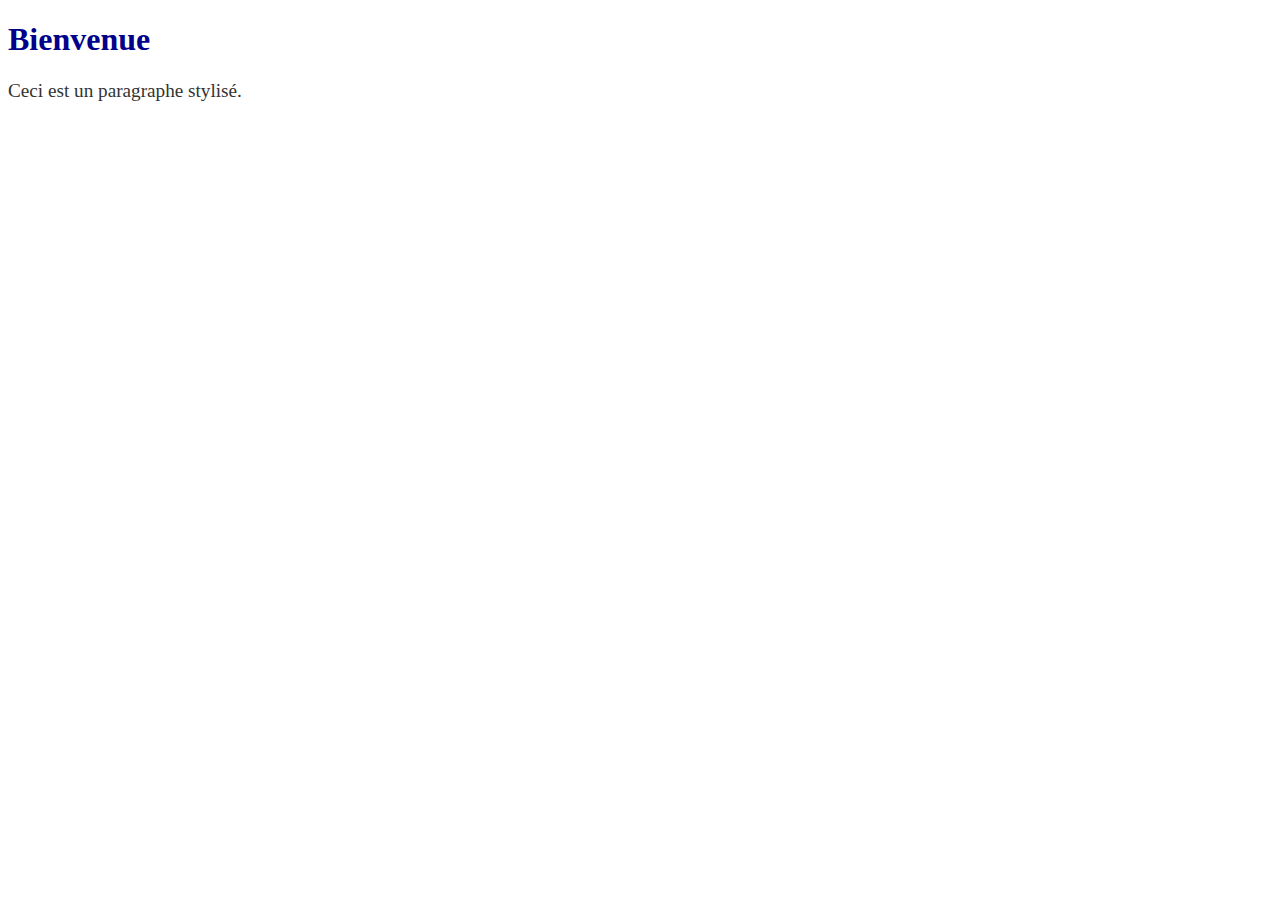
<file: Chapitre1/index.html>
<!DOCTYPE html>
<html lang="fr">
  <head>
    <meta charset="UTF-8">
    <meta name="viewport" content="width=device-width, initial-scale=1.0">
    <title>Test CSS</title>
    <link rel="stylesheet" href="style.css">
  </head>
  <body>
    <h1 class="titre">Bienvenue</h1>
    <p id="principal">Ceci est un paragraphe stylisé.</p>
  </body>
</html>
</file>
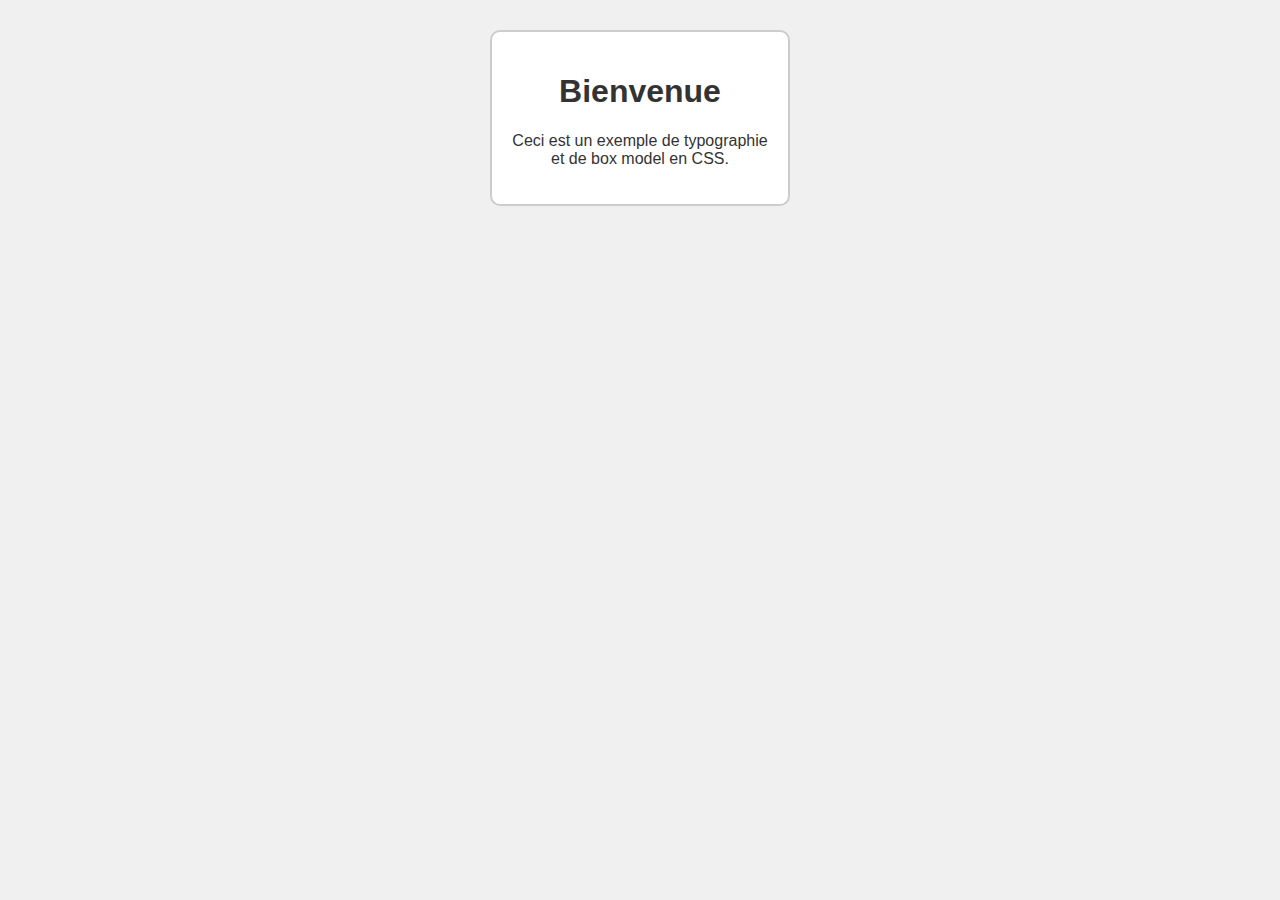
<file: Chapitre2/index.html>
<!DOCTYPE html>
<html lang="fr">
  <head>
    <meta charset="UTF-8">
    <meta name="viewport" content="width=device-width, initial-scale=1.0">
    <title>Typographie et Box Model</title>
    <link rel="stylesheet" href="style.css">
  </head>
  <body>
    <div class="container">
      <h1>Bienvenue</h1>
      <p>Ceci est un exemple de typographie et de box model en CSS.</p>
    </div>
  </body>
</html>
</file>
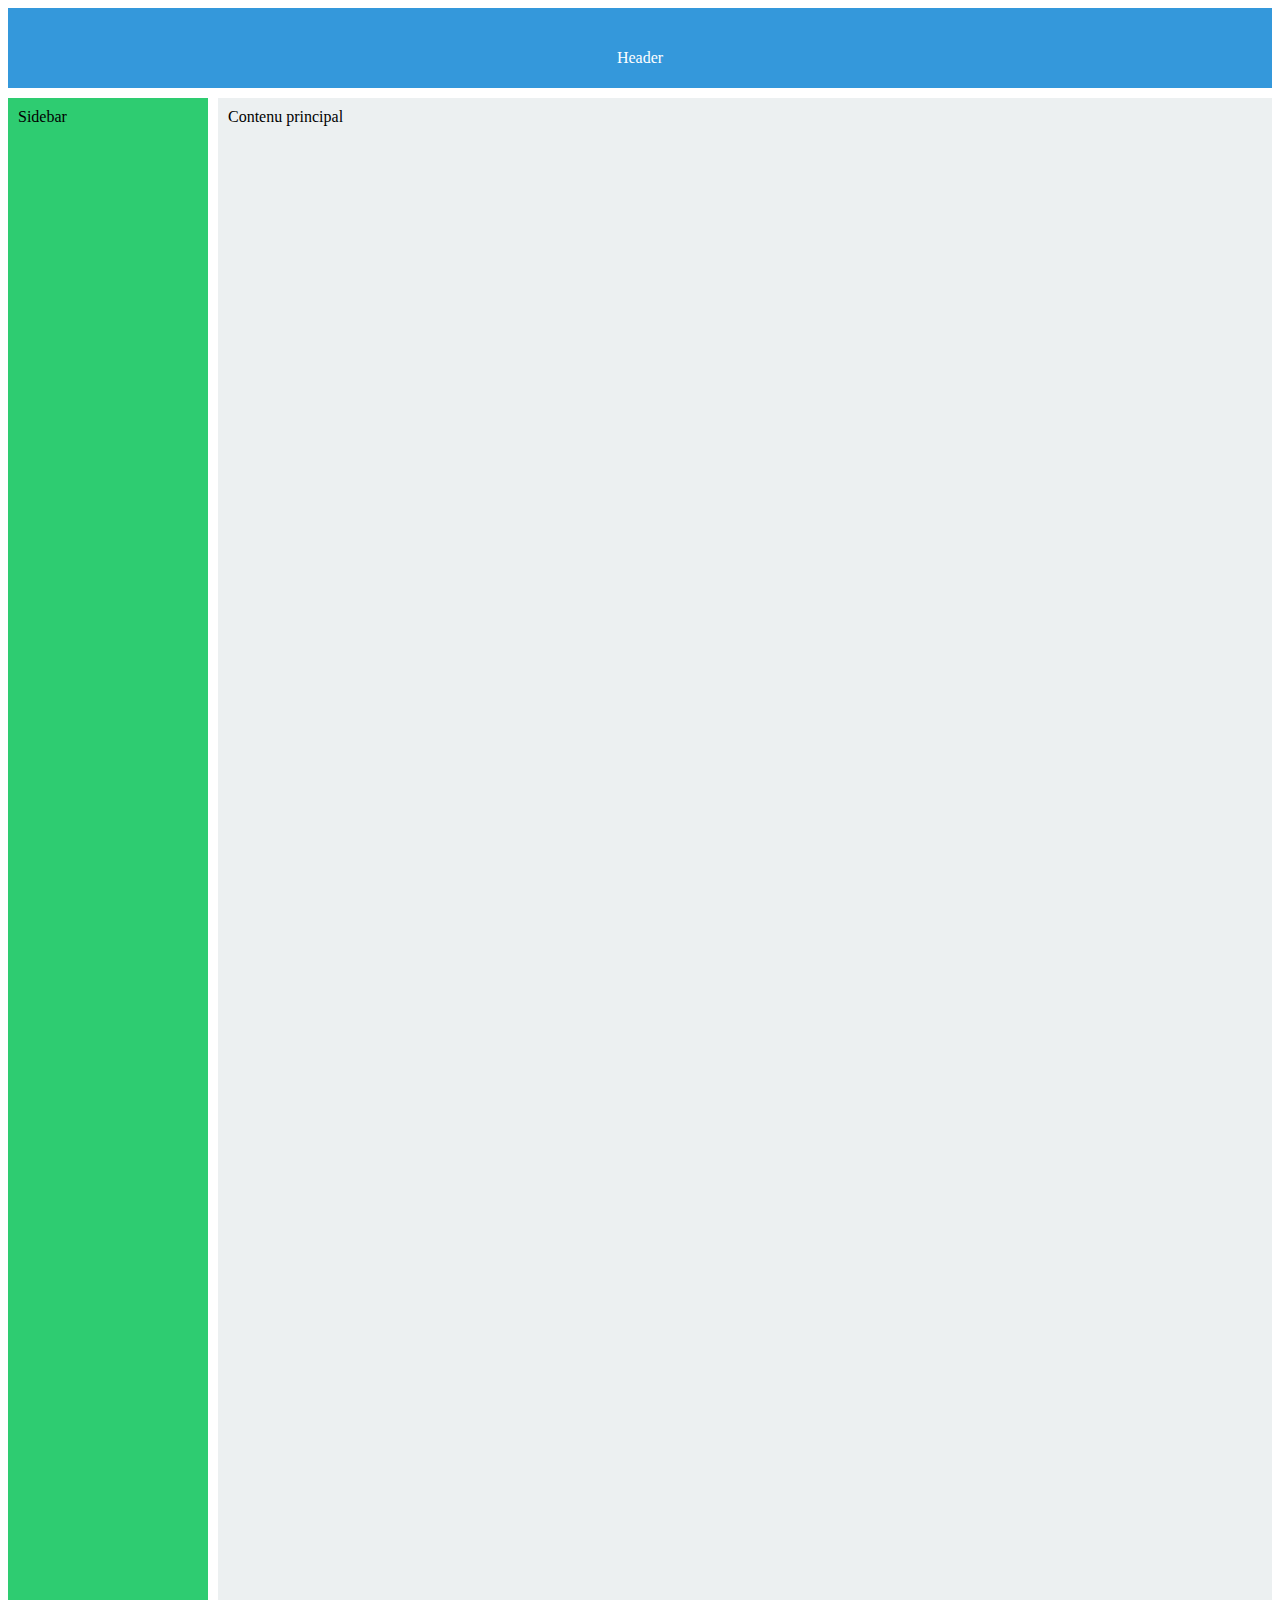
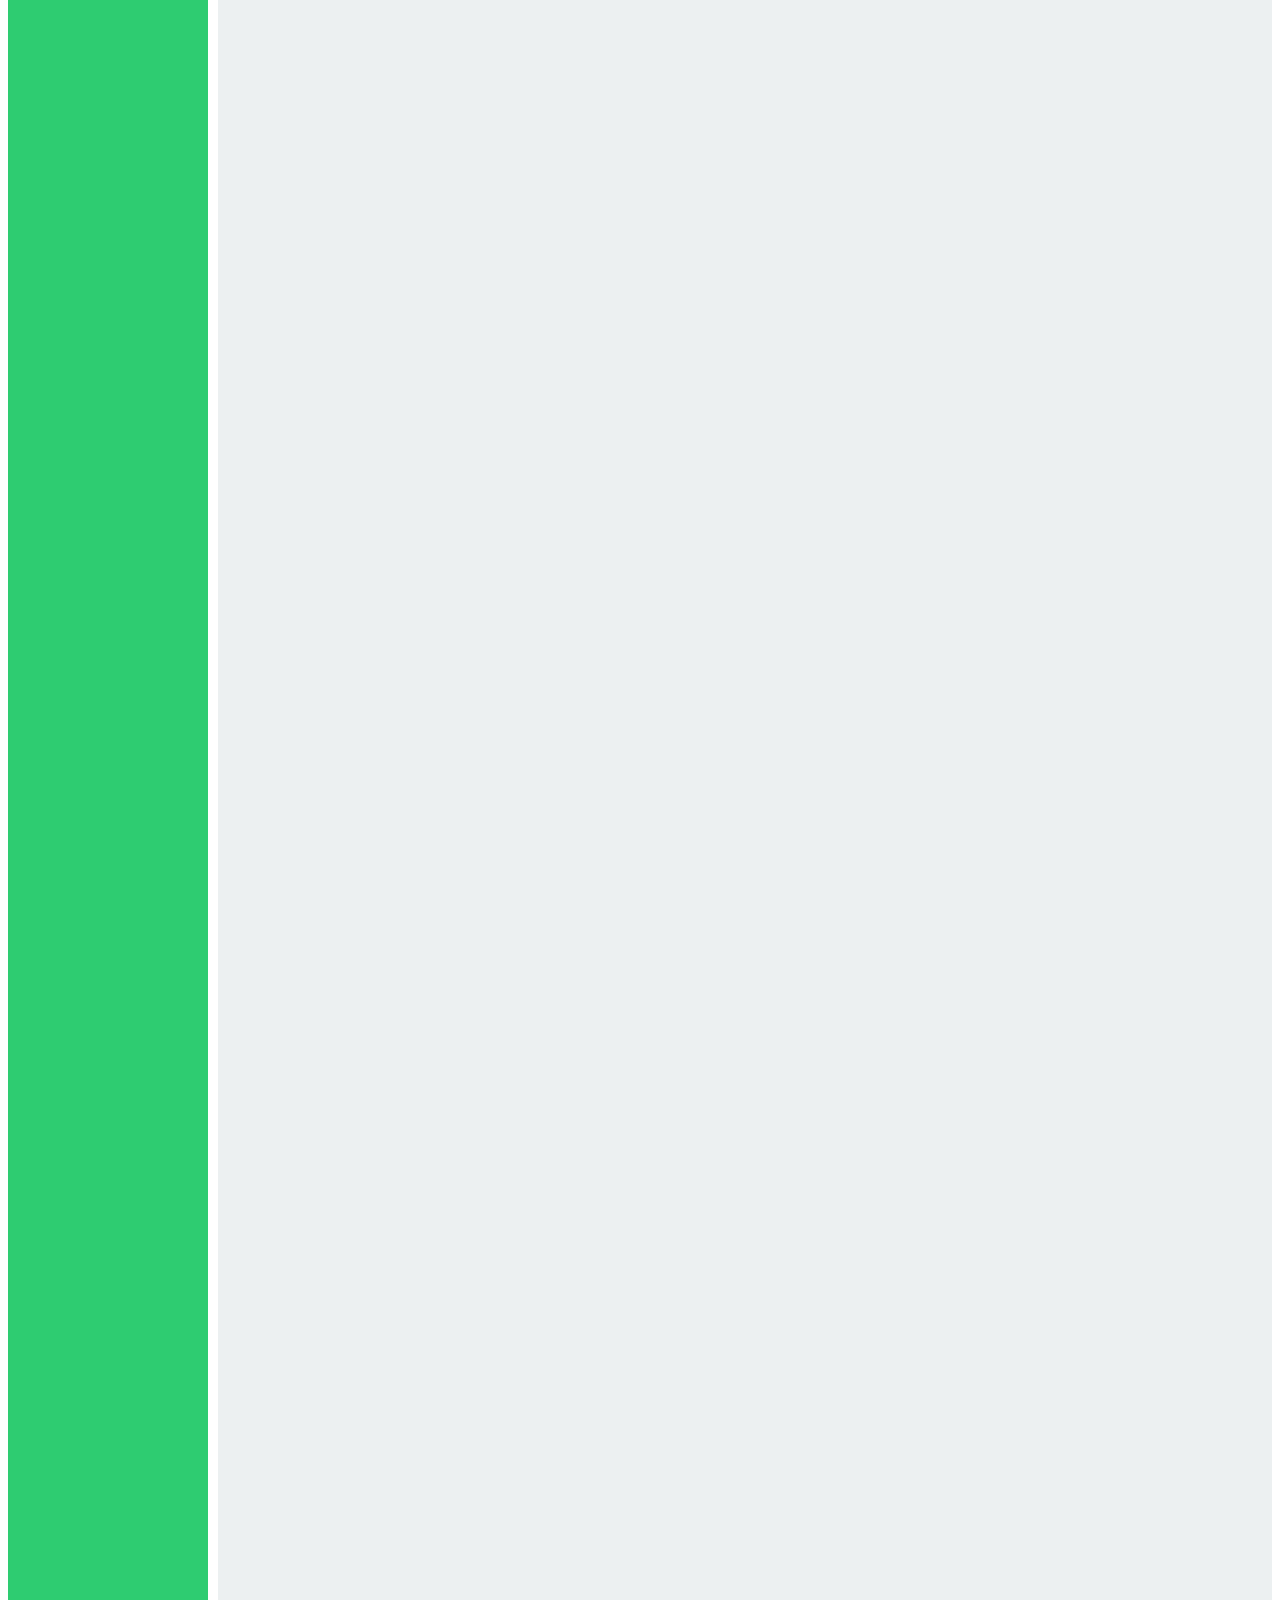
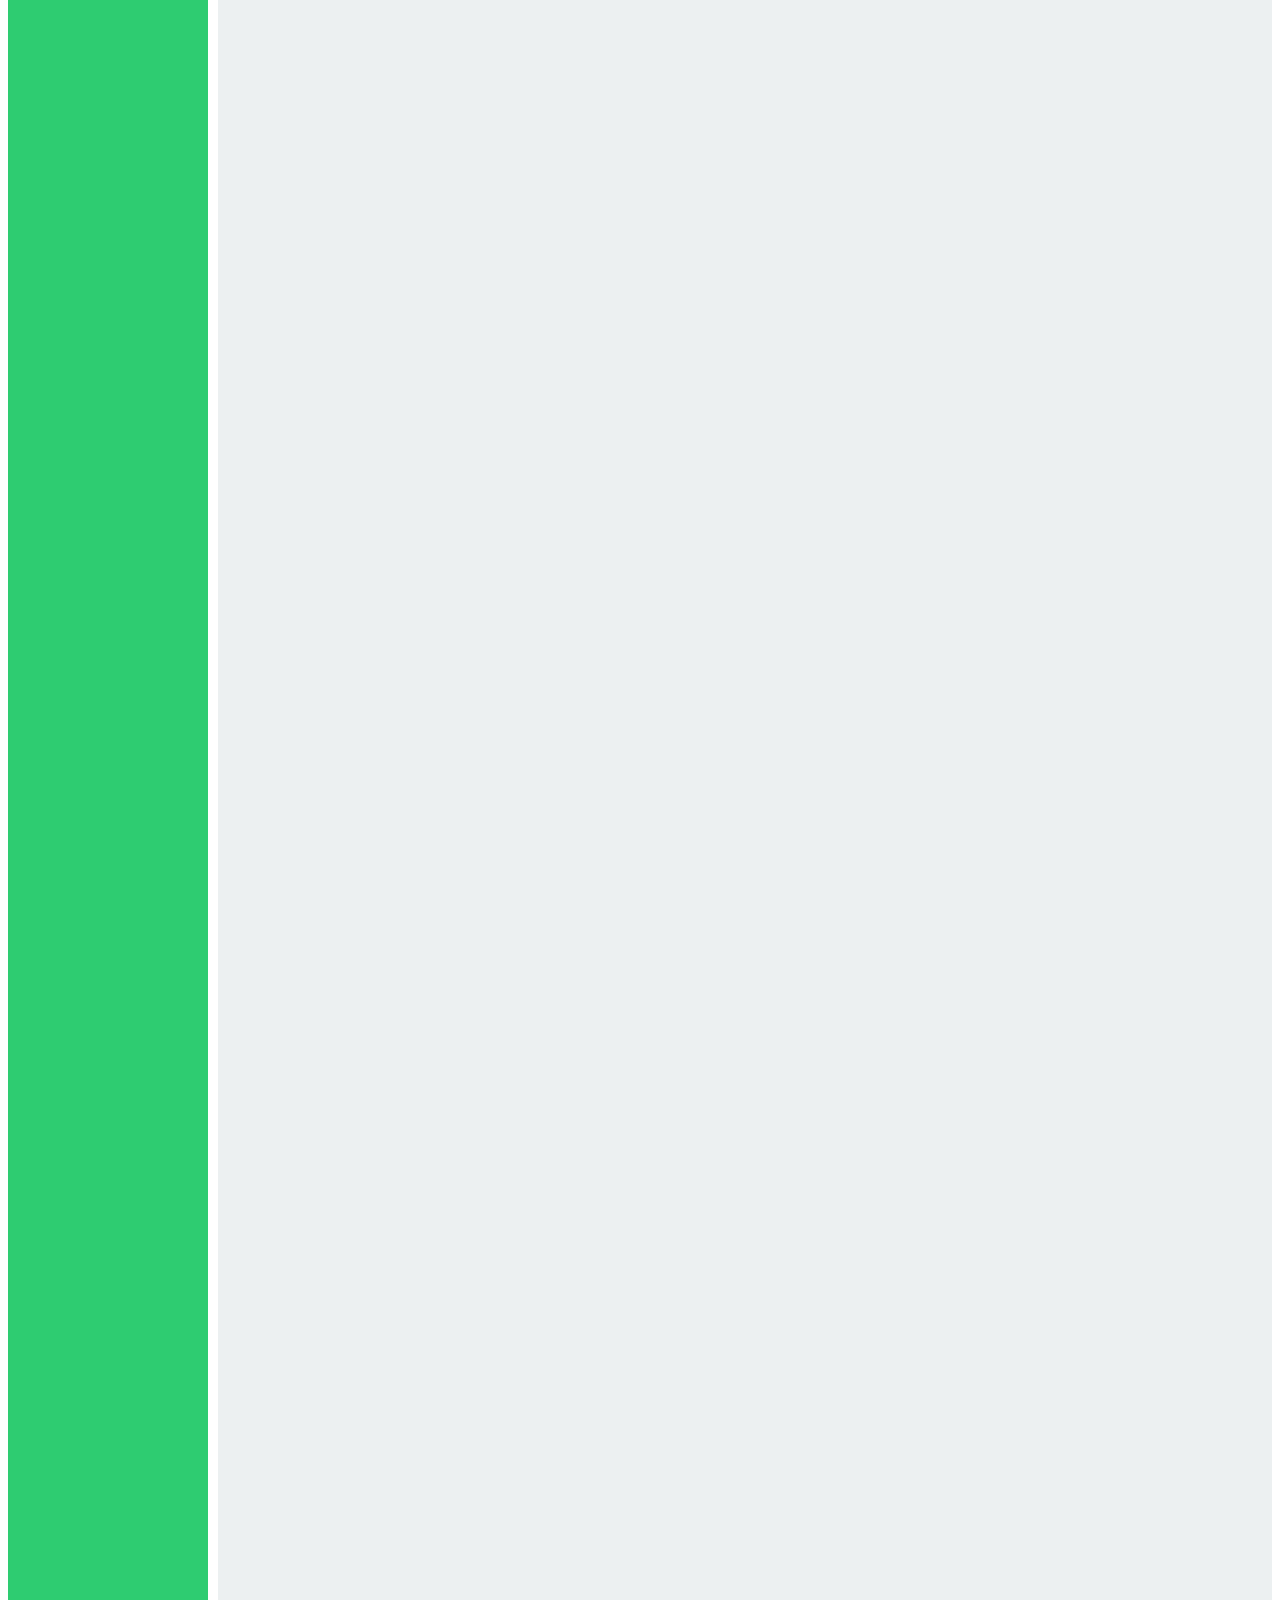
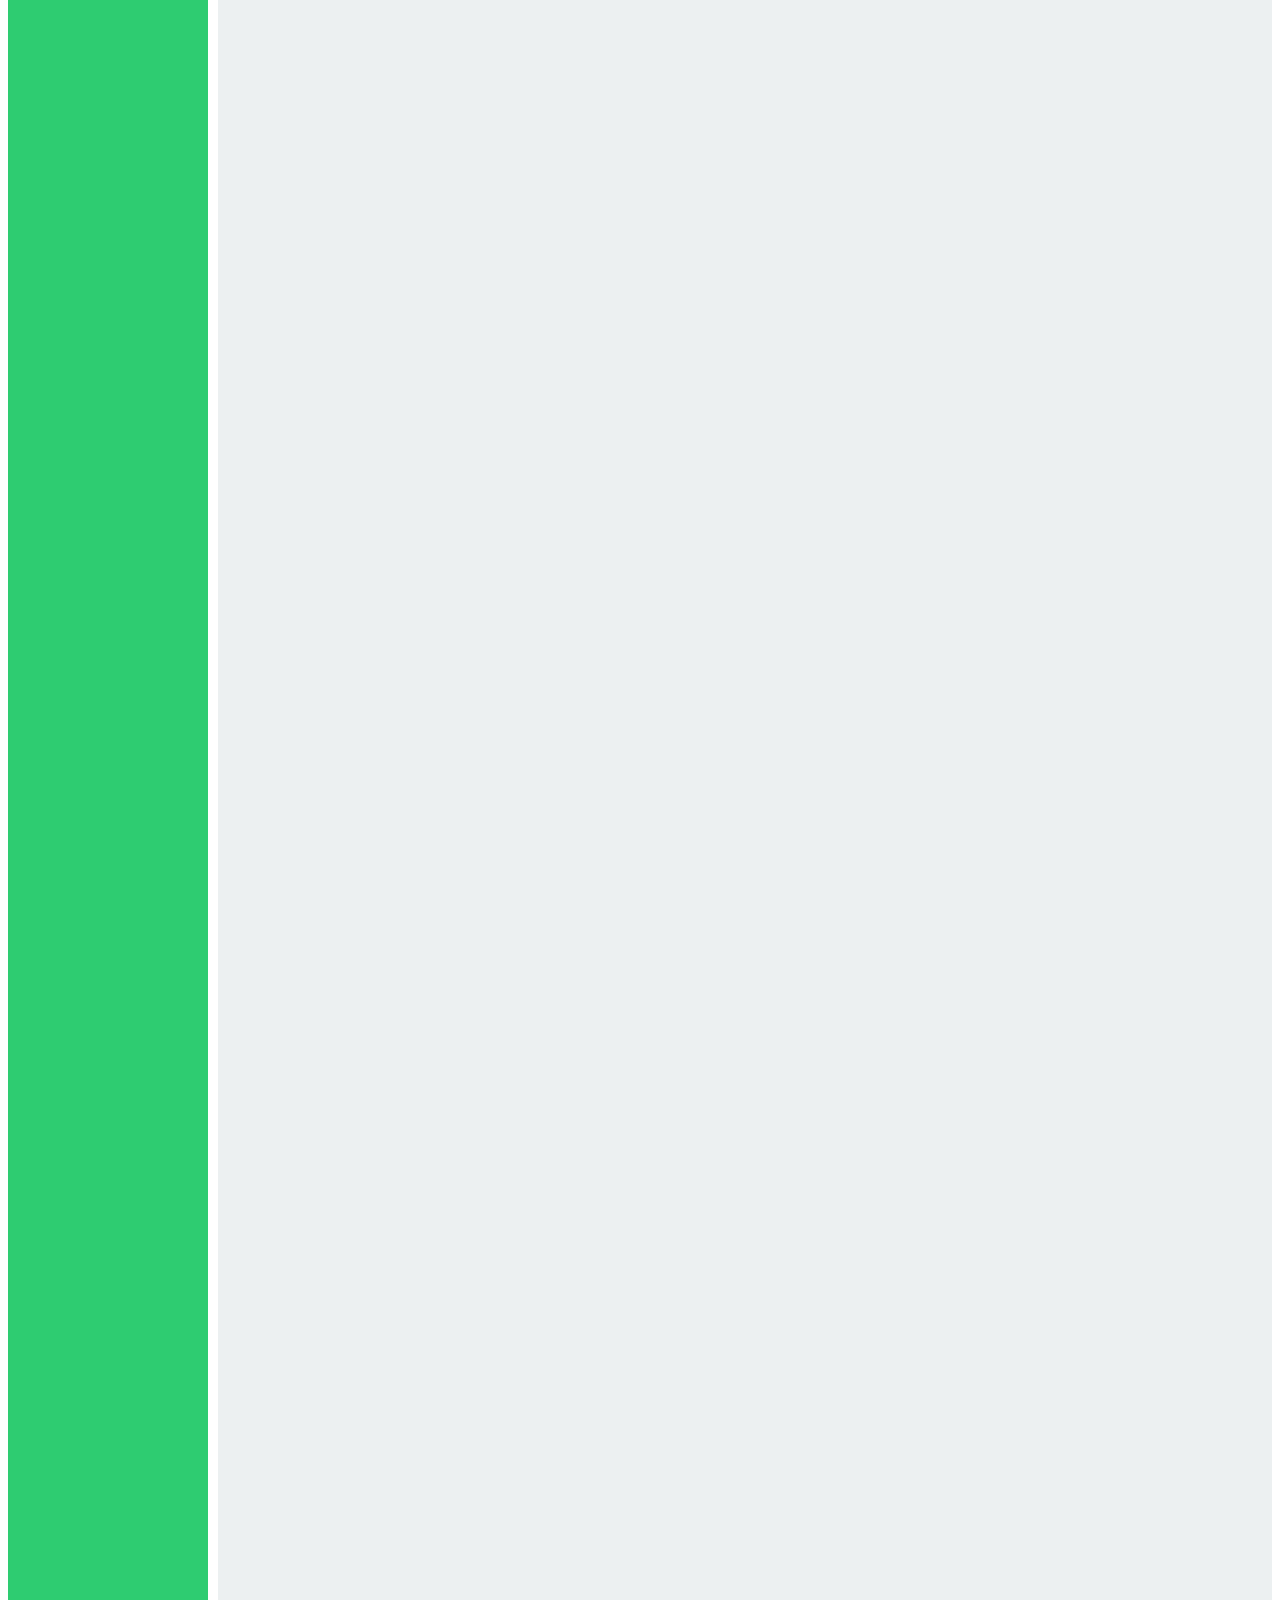
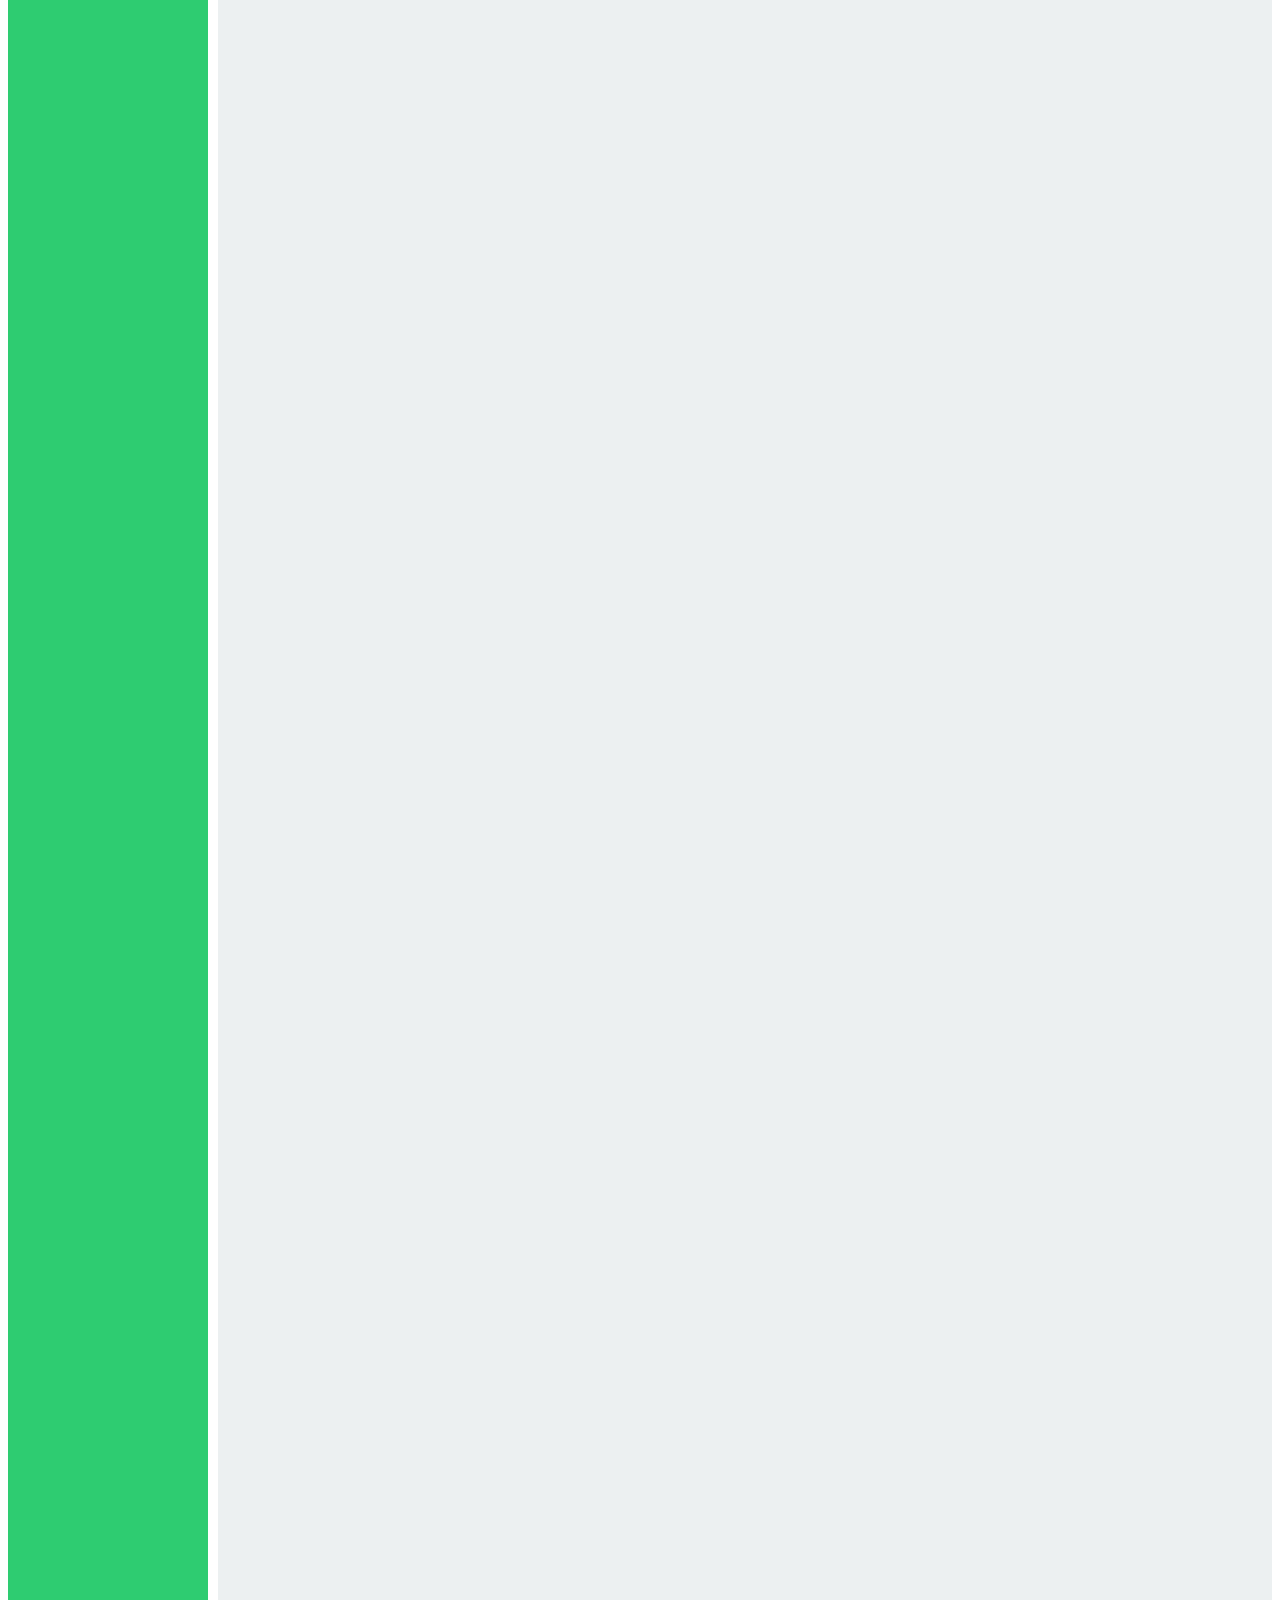
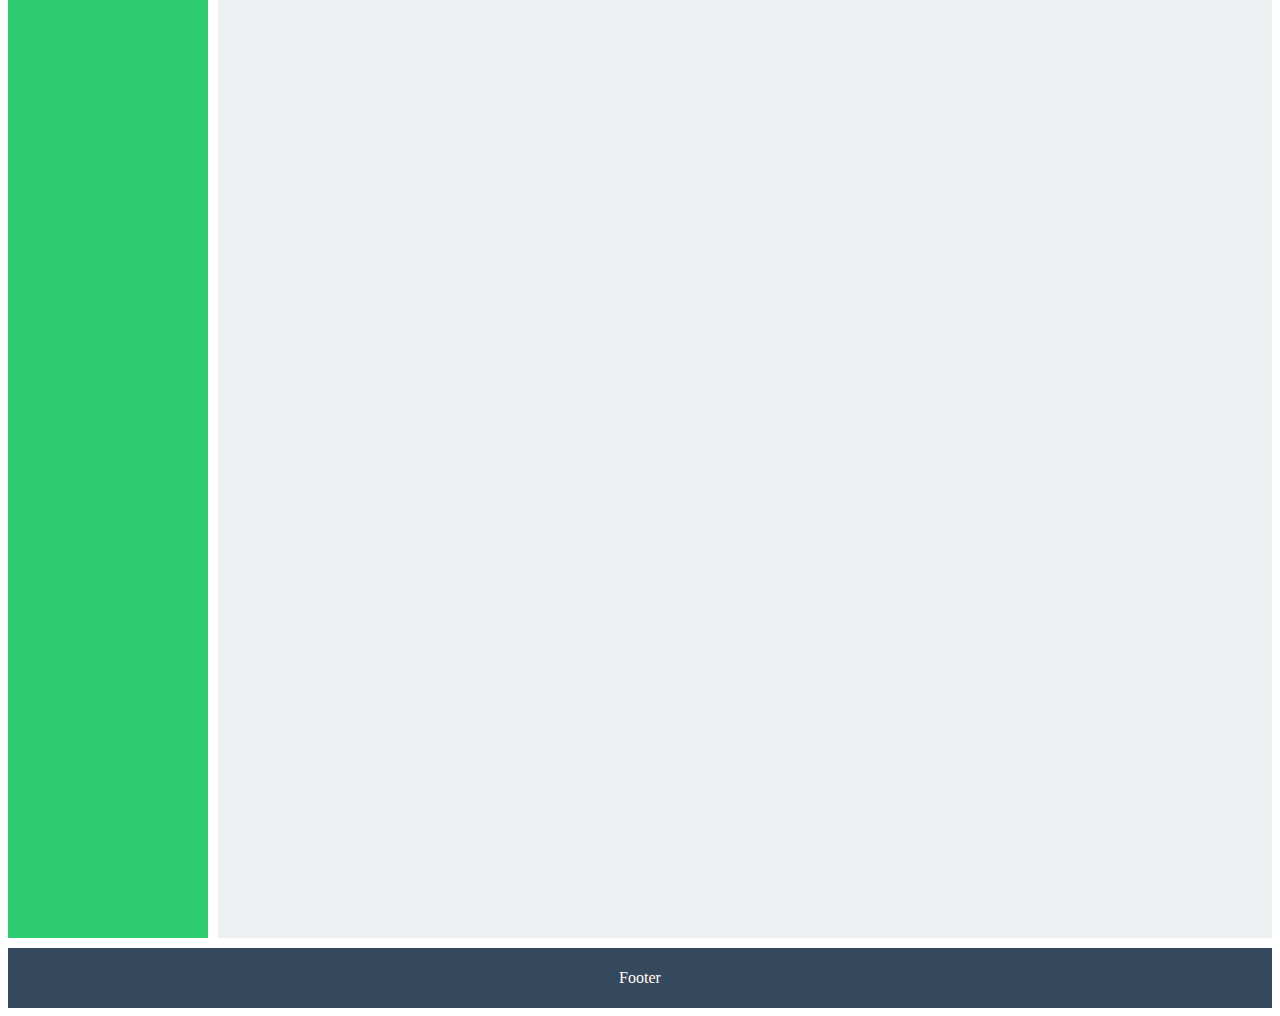
<file: Chapitre4/index.html>
<!DOCTYPE html>
<html lang="fr">
  <head>
    <meta charset="UTF-8">
    <meta name="viewport" content="width=device-width, initial-scale=1.0">
    <title>Exemple Grid Layout</title>
    <link rel="stylesheet" href="style.css">
  </head>
  <body>
    <div class="container">
      <header class="header">Header</header>
      <aside class="sidebar">Sidebar</aside>
      <main class="content">Contenu principal</main>
      <footer class="footer">Footer</footer>
    </div>
  </body>
</html>
</file>
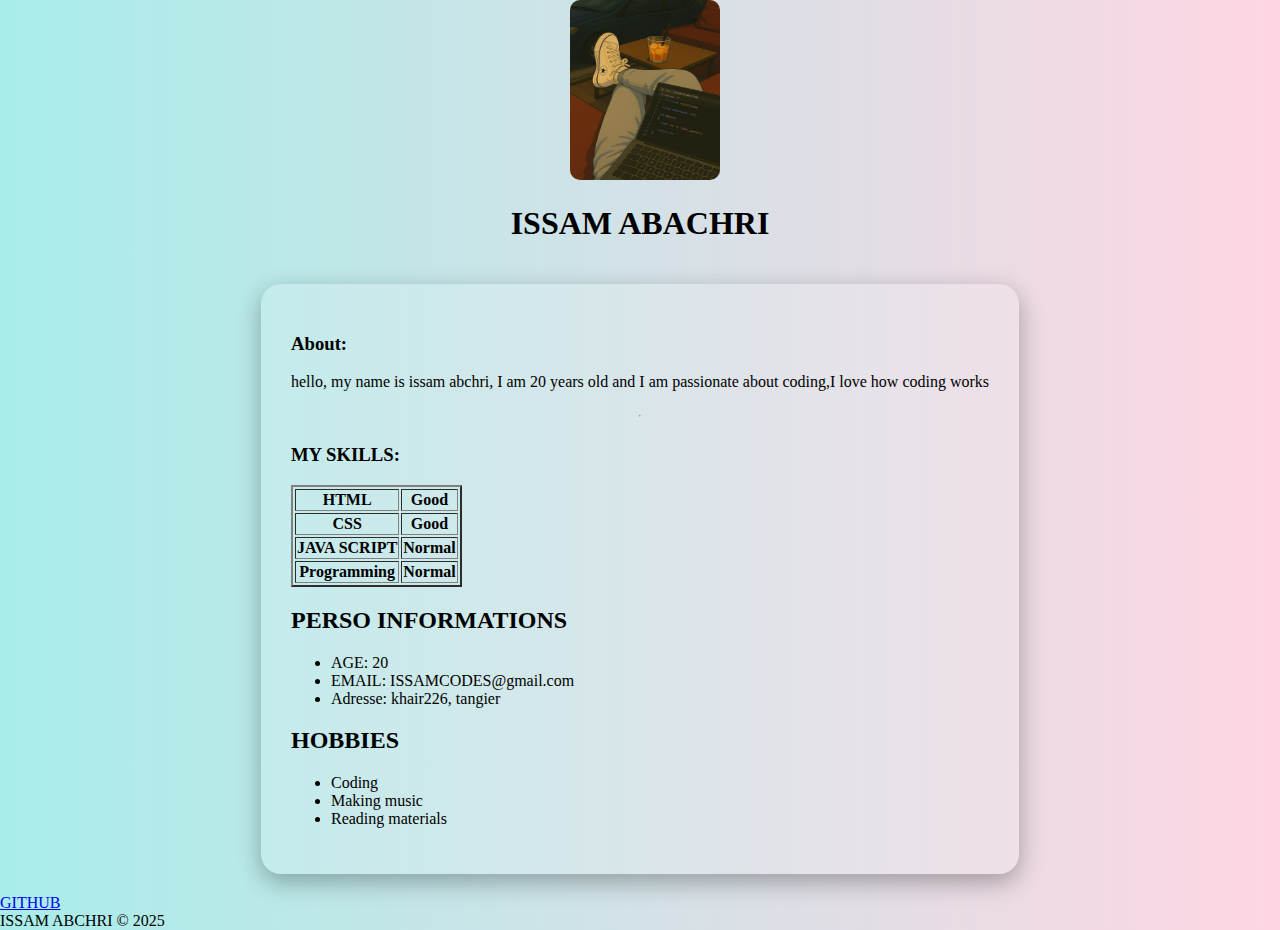
<file: Prototype/index.html>
<!DOCTYPE html>
<html lang="en">
<head> 
    <link rel="preconnect" href="https://fonts.googleapis.com">
    <link rel="preconnect" href="https://fonts.gstatic.com" crossorigin>
    <link href="https://fonts.googleapis.com/css2?family=Quicksand:wght@300..700&display=swap" rel="stylesheet">
    <meta charset="UTF-8">
    <meta name="viewport" content="width=device-width, initial-scale=1.0">
    <title>Document</title>
    <link rel="stylesheet" href="style.css">
</head>
<body>
    <header>
        <img src="coder.jpg" alt="hallo" style="width:150px; height:180px;">
        <h1 class="logo"> ISSAM ABACHRI </h1>
    </header>
    <main class="container">
        <article>
            <h3 class="heading">About:</h3>
   <p>
    hello, my name is issam abchri, I am 20 years old and I am passionate about coding,I love how coding works
   </p>
</article>
<hr>
<section class="section-2">
    <h3 class="heading"> MY SKILLS:</h3>
<table border="2">
<tr>
    <th> HTML</th>
    <th> Good</th>
</tr>
<tr>
    <th> CSS</th>
    <th> Good</th>
</tr>
<tr>
<th> JAVA SCRIPT</th>
<th> Normal</th>
</tr>
<tr>
    <th>Programming</th>
    <th> Normal</th>
</tr>
</table>
<h2> PERSO INFORMATIONS</h2>
<ul>
    <li>AGE: 20</li>
    <li>EMAIL: ISSAMCODES@gmail.com  </li>
    <li> Adresse: khair226, tangier</li>
</ul>

<h2> HOBBIES</h2>
<ul> 
    <li> Coding</li>
    <li> Making music</li>
    <li> Reading materials</li>
</ul>

</section>
</main>
<footer>
    <nav>
        <a href="https://github.com/issamabchri-spec"> GITHUB</a>
    </nav>
    ISSAM ABCHRI © 2025
</footer>

</body>
</html>
</file>
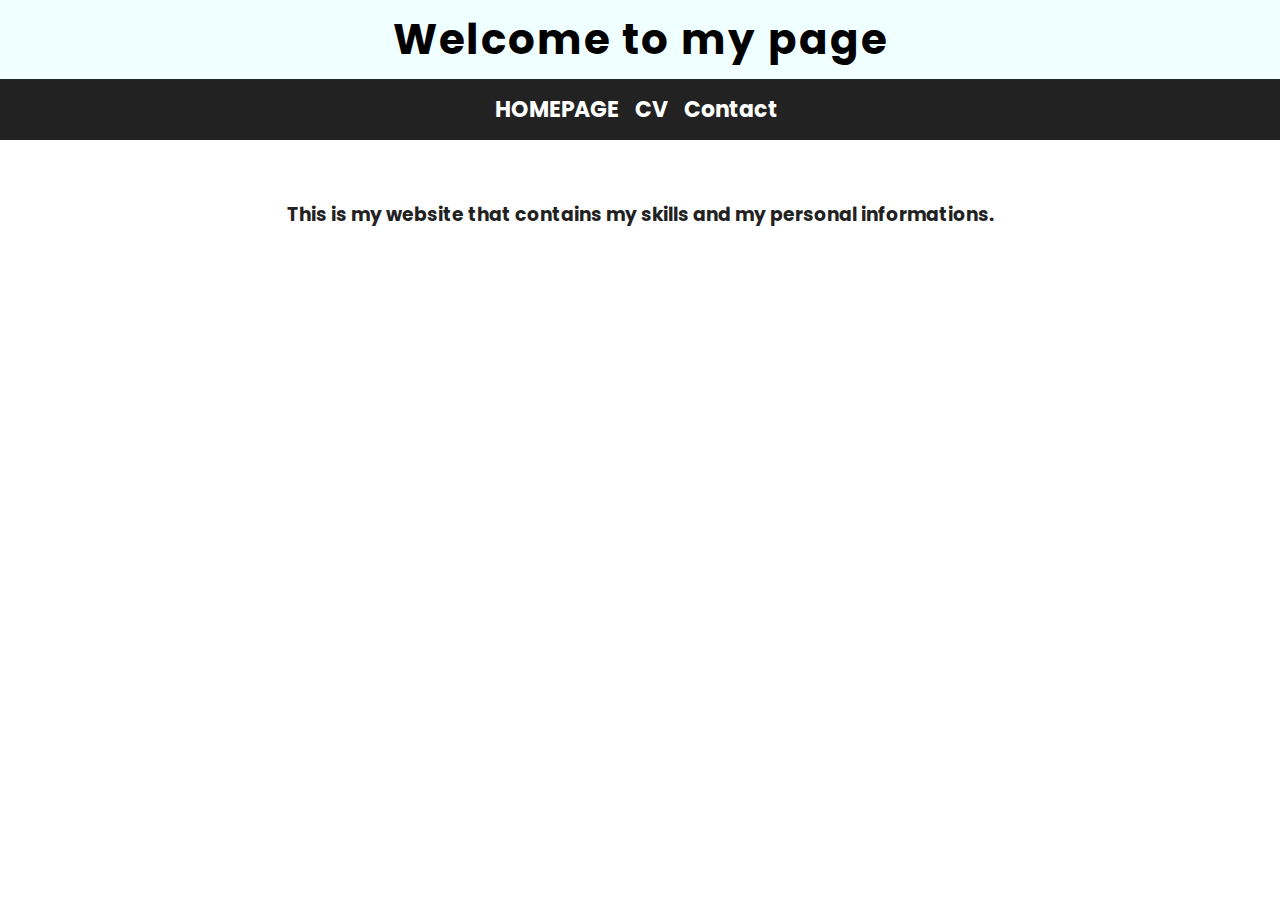
<file: Realisation/index.html>
<!DOCTYPE html>
<html lang="en">
<head>
    <meta charset="UTF-8">
    <meta name="viewport" content="width=device-width, initial-scale=1.0">
    <title>Document</title>
    <link rel="stylesheet" href="index.css">
    <link rel="preconnect" href="https://fonts.googleapis.com">
<link rel="preconnect" href="https://fonts.gstatic.com" crossorigin>
<link href="https://fonts.googleapis.com/css2?family=BBH+Sans+Bogle&family=Quicksand:wght@300..700&display=swap" rel="stylesheet">
<link href="https://fonts.googleapis.com/css2?family=Poppins:wght@400;700&display=swap" rel="stylesheet">

</head>
<body>
    <header>
        <h1>Welcome to my page</h1>
    </header>
    <nav>
        <a href="index.html">HOMEPAGE </a> <br>
        <a href="cv.html"> CV</a> <br>  
        <a href="contact.html"> Contact</a> <br> 
        </nav>
        <main>
        
        <h2>INTRODUCTION:</h2>
        <h3>This is my website that contains my skills 
            and my personal informations.</h3>

        </main>
  
</body>
</html>
</file>
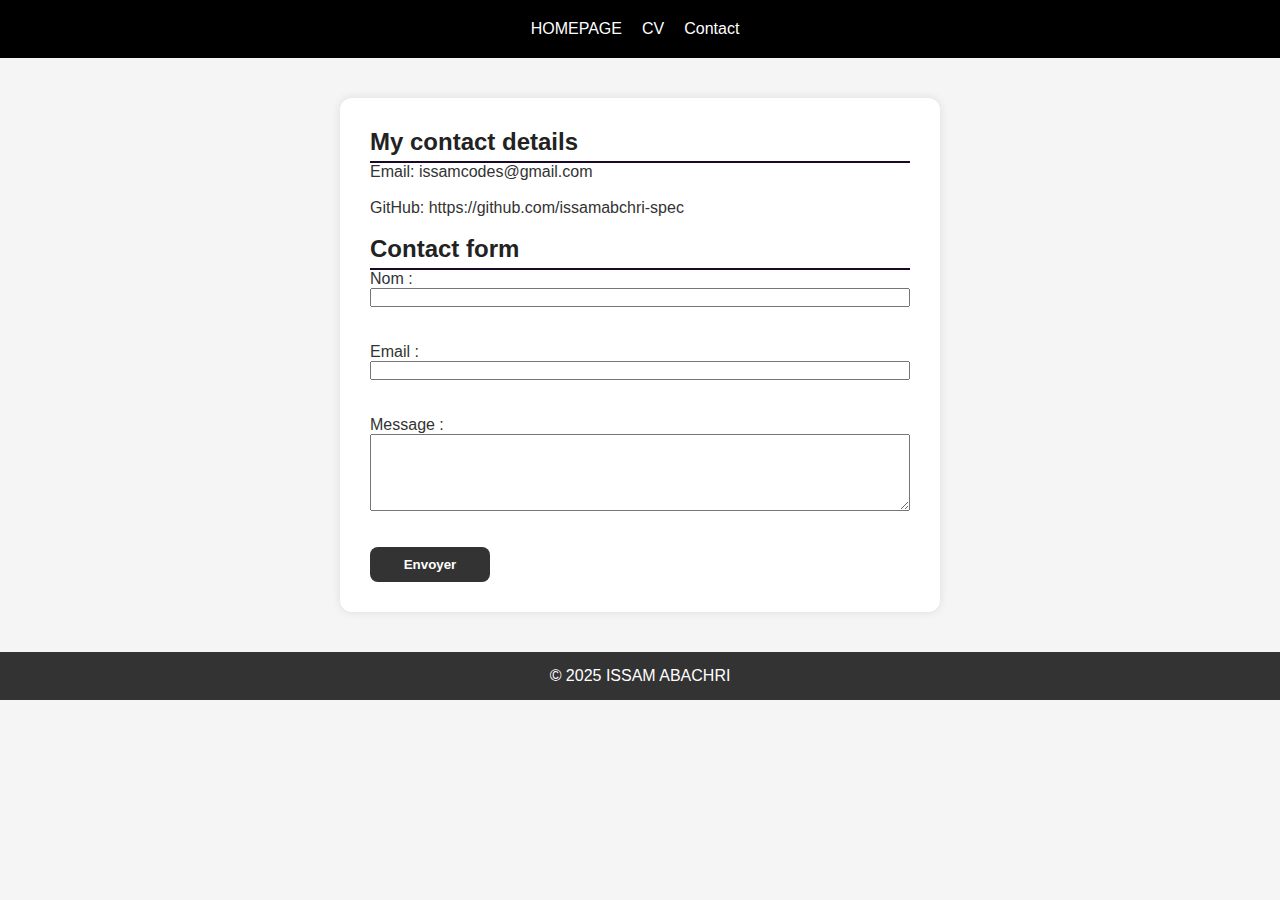
<file: Realisation/contact.html>
<!DOCTYPE html>
<html lang="en">
<head>
    <meta charset="UTF-8">
    <meta name="viewport" content="width=device-width, initial-scale=1.0">
    <title>Document</title>
    <link rel="stylesheet" href="contact.css">
</head>
<body>
    <header>
        <nav>
        <a href="index.html">HOMEPAGE</a> <br>
        <a href="cv.html">CV</a>    <br>
        <a href="contact.html">Contact</a> <br>
    </nav>
    </header>

    <main>
        <h2>My contact details</h2>
        <p>Email: <a2 href="mailto:issamcodes@gmail.com">issamcodes@gmail.com</a2></p><br>
        <p>GitHub: <a2 href="https://github.com/issamabchri-spec" target="_blank">https://github.com/issamabchri-spec</a2></p><br>

        <h2>Contact form</h2>
        <form action="#" method="post">
            <label for="name">Nom :</label>
            <input type="text" id="name" name="name" required><br><br>

            <label for="email">Email :</label>
            <input type="email" id="email" name="email" required><br><br>

            <label for="message">Message :</label>
            <textarea id="message" name="message" rows="5" required></textarea><br><br>

            <button type="submit">Envoyer</button>
        </form>
    </main>

    <footer>
        <p>&copy; 2025 ISSAM ABACHRI</p>
    </footer>
</body>
</html>
</file>
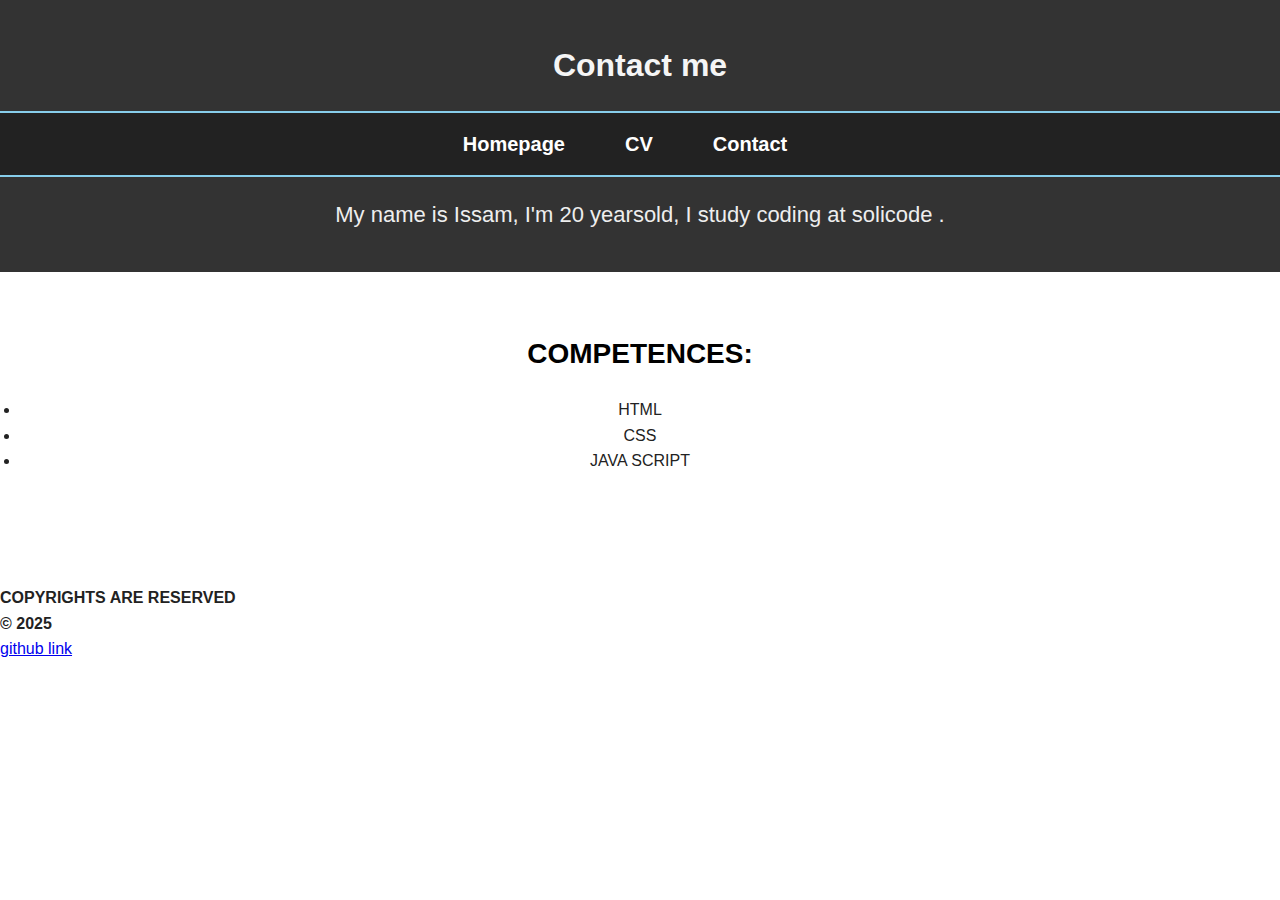
<file: Realisation/cv.html>
<!DOCTYPE html>
<html lang="en">
<head>
    <meta charset="UTF-8">
    <meta name="viewport" content="width=device-width, initial-scale=1.0">
    <title>Document</title>
    <link rel="stylesheet" href="cv.css">
    <link rel="preconnect" href="https://fonts.googleapis.com">
<link rel="preconnect" href="https://fonts.gstatic.com" crossorigin>
<link href="https://fonts.googleapis.com/css2?family=BBH+Sans+Bogle&display=swap" rel="stylesheet">
</head>
<body>
    <header>
        <h2>Contact me</h2>
      <nav>
        <a href="index.html"> Homepage</a> <br>
        <a href="cv.html">CV</a>   <br> 
        <a href="contact.html">Contact</a> <br>
      </nav>
      <h1>My name is Issam, I'm 20 yearsold, I study coding at solicode .</h1>
      </header>
      <main>
       <h2> COMPETENCES:</h2>
        <ul>
            <li> HTML</li>
            <li>CSS</li>
            <LI> JAVA SCRIPT</LI>

        </ul>
        
        <br> <br>
        
      </main>
      <footer>
        <h4>COPYRIGHTS  ARE RESERVED</h4>
        <h4>&copy; 2025</h4>
        <a href="https://github.com/issamabchri-spec">github link</a> <br>
      </footer>
      
</body>
</html>
</file>
<file: Chapitre1/style.css>
.titre {
    color: darkblue;
    font-size: 2rem;
  }
  
  #principal {
    color: #333;
    font-size: 1.2em;
  }
</file>
<file: Chapitre2/style.css>
body {
  font-family: Arial, sans-serif;
  background-color: #f0f0f0;
}

.container {
  background-color: white;
  color: #333;
  width: 300px;
  padding: 20px;
  margin: 30px auto;
  border: 2px solid #ccc;
  border-radius: 10px;
  box-sizing: border-box;
  text-align: center;
}
</file>
<file: Chapitre4/style.css>
.body {
    margin: 0;
    font-family: Arial, sans-serif;
  }
  
  .container {
    display: grid;
    grid-template-columns: 200px 1fr; /* 2 colonnes : sidebar + contenu */
    grid-template-rows: 80px 1fr 60px; /* header + contenu + footer */
    gap: 10px;
    height: 1000vh;
  }
  
  .header {
    grid-column: 1 / 3; /* Occupe les 2 colonnes */
    background: #3498db;
    color: white;
    text-align: center;
    line-height: 100px;
  }
  
  .sidebar {
    background: #2ecc71;
    padding: 10px;
  }
  
  .content {
    background: #ecf0f1;
    padding: 10px;
  }
  
  .footer {
    grid-column: 1 / 3;
    background: #34495e;
    color: white;
    text-align: center;
    line-height: 60px;
  }
</file>
<file: Prototype/style.css>
body {
    margin: 0;
    padding: 0;
    display: flex;
    flex-direction: column; 
    min-height: 100vh;
    background: linear-gradient(to right, #a8edea, #fed6e3);
  }
  img{
    margin-left: 570px;
    border-radius: 10px;
  }
  .container {
    flex: 1;  
    display: flex;
    flex-direction: column;
    max-width: 900px;
    margin: 20px auto;
    background: rgba(255, 255, 255, 0.15);
    padding: 30px;
    border-radius: 20px;
    box-shadow: 0 8px 25px rgba(0,0,0,0.3);
  }
  
  h1{
    text-align: center;

  }
</file>
<file: Realisation/index.css>
* {
  margin: 0;
  padding: 0;
  box-sizing: border-box;
}

body {
  font-family: "Poppins", sans-serif;
  background-color: white; /* اللون الأزرق اللي عندك */
  color: #222;
  line-height: 1.6;
}


header {
  background-color: azure;
  color: black;
  text-align: center;
  padding: 6px ;
  box-shadow: 0 4px 10px rgba(0, 0, 0, 0.3);
}

 h1 {
  font-size: 42px;
  font-weight: 700;
  letter-spacing: 2px;
}
nav {
  display: flex;
  justify-content: center;
  background-color: #222;
  padding: 13px;
  gap: 8px;
}

nav a {
  color: #fff;
  text-decoration: none;
  font-size: 22px;
  font-weight: bold;
  transition: 0.3s;
}

nav a:hover {
  color: red; 
  transform: scale(1.1);
}


main {
    text-align: center;
    padding:  20px;
  }
  
 h2 {
  color: black;
  font-size: 30px;
  margin-bottom: 20px;
}

h2 {
    color: white;
    font-size: 22px;
    max-width: 700px;
    margin: 0 auto;
    line-height: 1.8;
  }
</file>
<file: Realisation/contact.css>
* {
    margin: 0;
    padding: 0;
    box-sizing: border-box;
  }
  body {
    font-family: 'Montserrat', sans-serif;
    background-color: #f5f5f5;  
    color: #333;                 
    margin: 0;
    padding: 0;
}
header {
    background-color: #170927;
}
a{
    color:white;
    text-decoration: none;
    
}
a:hover{
    color: red;
}
a2{

}


nav {
    background-color:black;   
    padding: 20px;            
    display: flex;            
    justify-content: center;  
    gap: 10px;                
  }
  h2 {
    color: #222;
    border-bottom: 2px solid #170927;
    padding-bottom: 5px;
}


  main {
    max-width: 600px;
    margin: 40px auto;
    background-color: white;
    padding: 30px;
    border-radius: 12px;
    box-shadow: 0 0 10px rgba(0,0,0,0.1);
}
form {
    display: flex;
    flex-direction: column;
    
}
button {
    width: 120px;
    padding: 10px;
    border: none;
    border-radius: 8px;
    background-color: #333;
    color: white;
    font-weight: bold;
    cursor: pointer;
    transition: 0.3s;
}

button:hover {
    background-color:#00bfff;
    color: #333;
}
footer {
    background-color: #333;
    color: white;
    text-align: center;
    padding: 15px 0;
    margin-top: 40px;
}
</file>
<file: Realisation/cv.css>
* {
  margin: 0;
  padding: 0;
  box-sizing: border-box;
}

body {
  font-family: "Poppins", sans-serif;
  background-color: white; 
  color: #222;
  line-height: 1.6;
}


header {
  background-color: #333;
  color: white;
  text-align: center;
  padding: 40px 0;
 
}

header h2 {
  font-size: 32px;
  font-weight: 600;
  color: whitesmoke; 
}

header h1 {
  font-size: 22px;
  font-weight: 400;
  color: #eee;
  margin-top: 20px;
}


nav {
  display: flex;
  justify-content: center;
  flex-wrap: wrap;
  gap: 30px;
  background-color: #222;
  padding: 15px 0;
  border-top: 2px solid skyblue;
  border-bottom: 2px solid skyblue;
}

nav a {
  color: white;
  text-decoration: none;
  font-size: 20px;
  font-weight: bold;
}

nav a:hover {
  color: red;
}

main {
  text-align: center;
  padding: 60px 20px;
}

 h2 {
  color: black;
  font-size: 28px;
  margin-bottom: 20px;
}


/
footer {
  background-color: #333;
  color: #fff;
  text-align: center;
  padding: 25px 0;
  margin-top: 60px;
  font-size: 18px;
  border-top: 3px solid #00ff6a;
}
</file>
